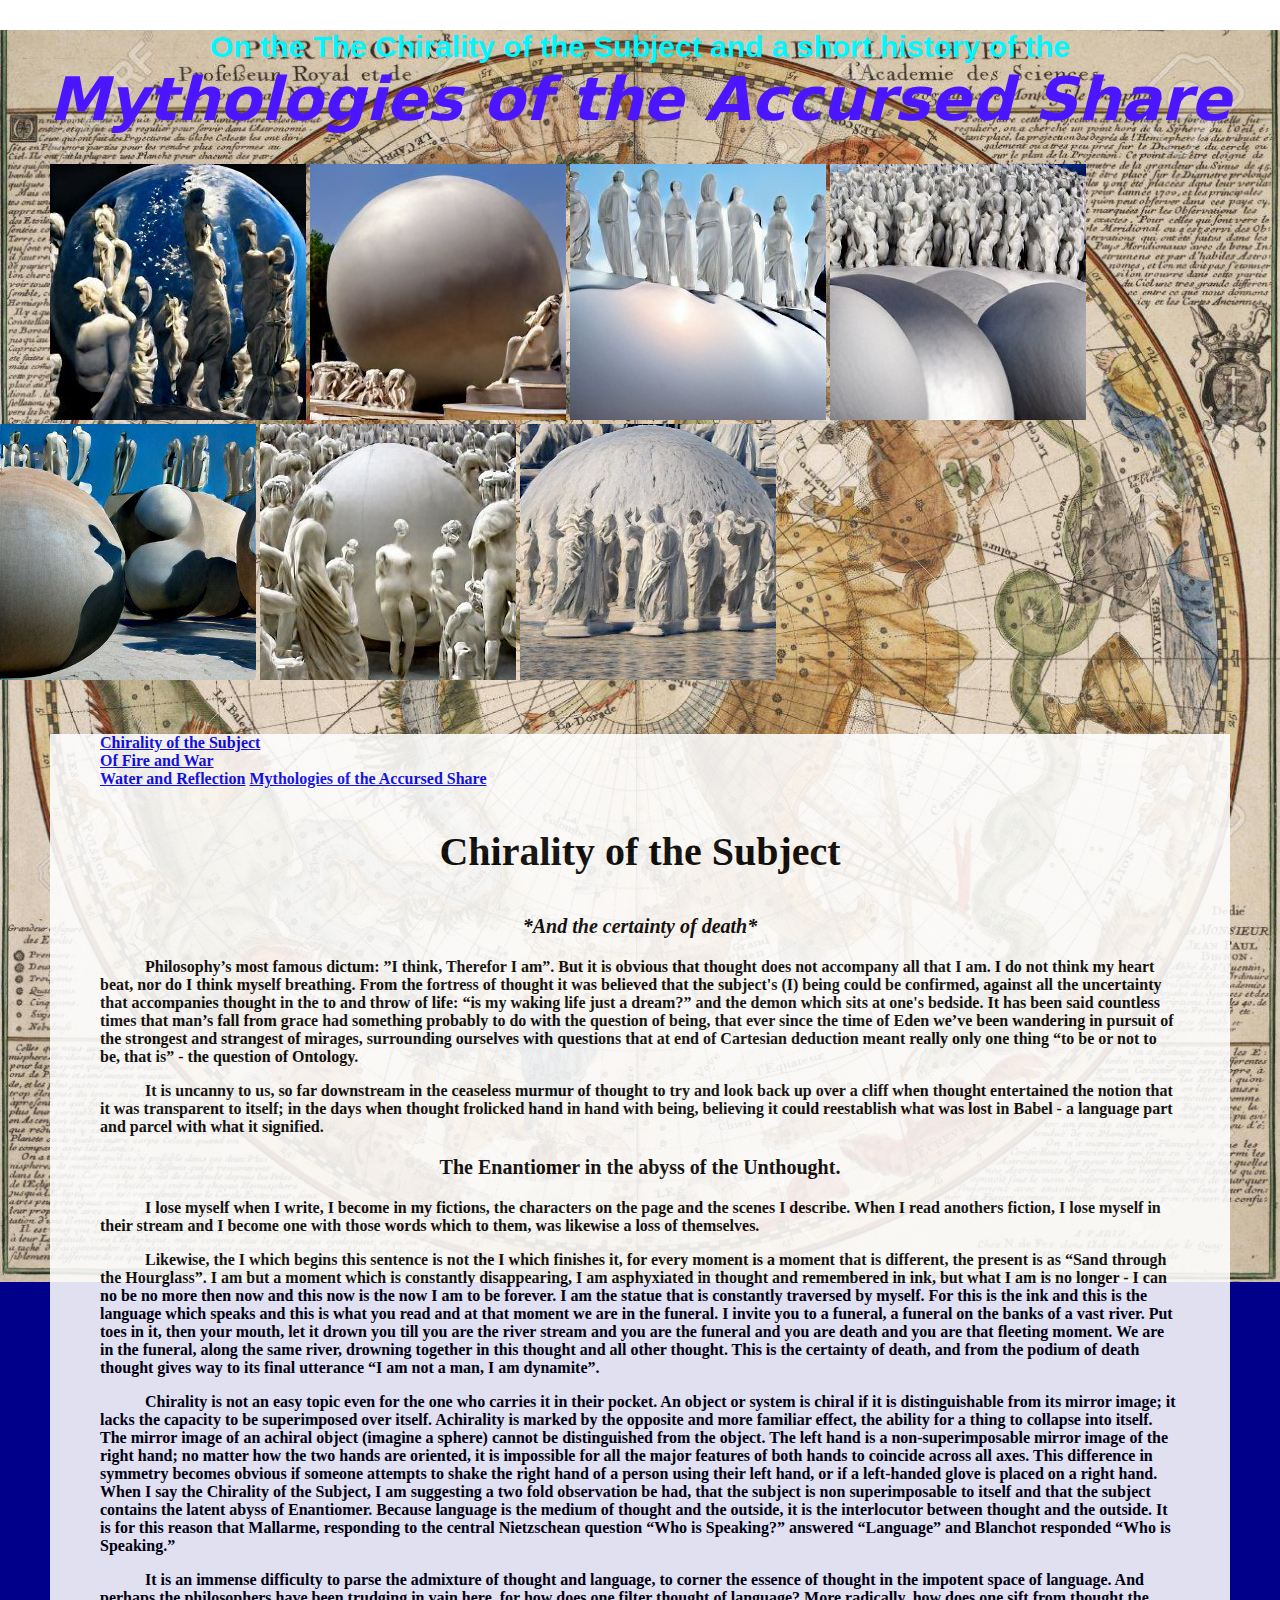
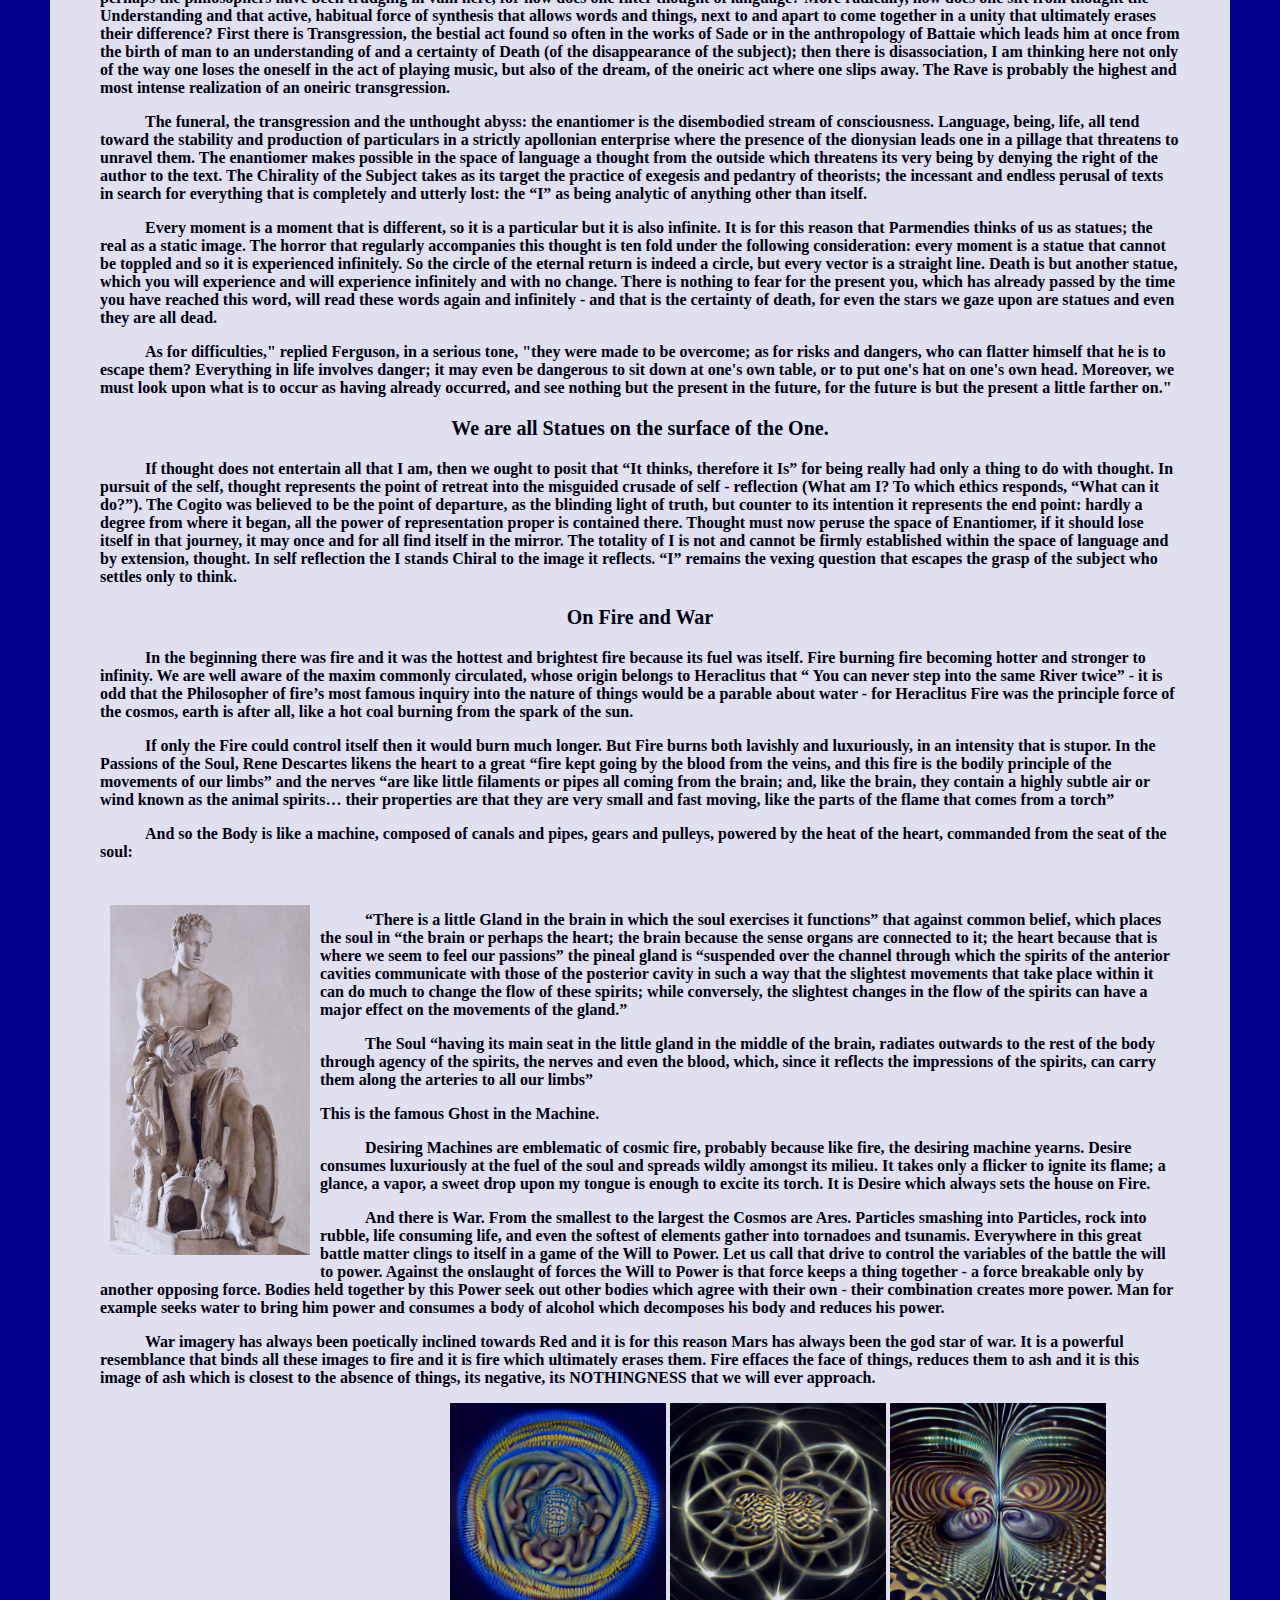
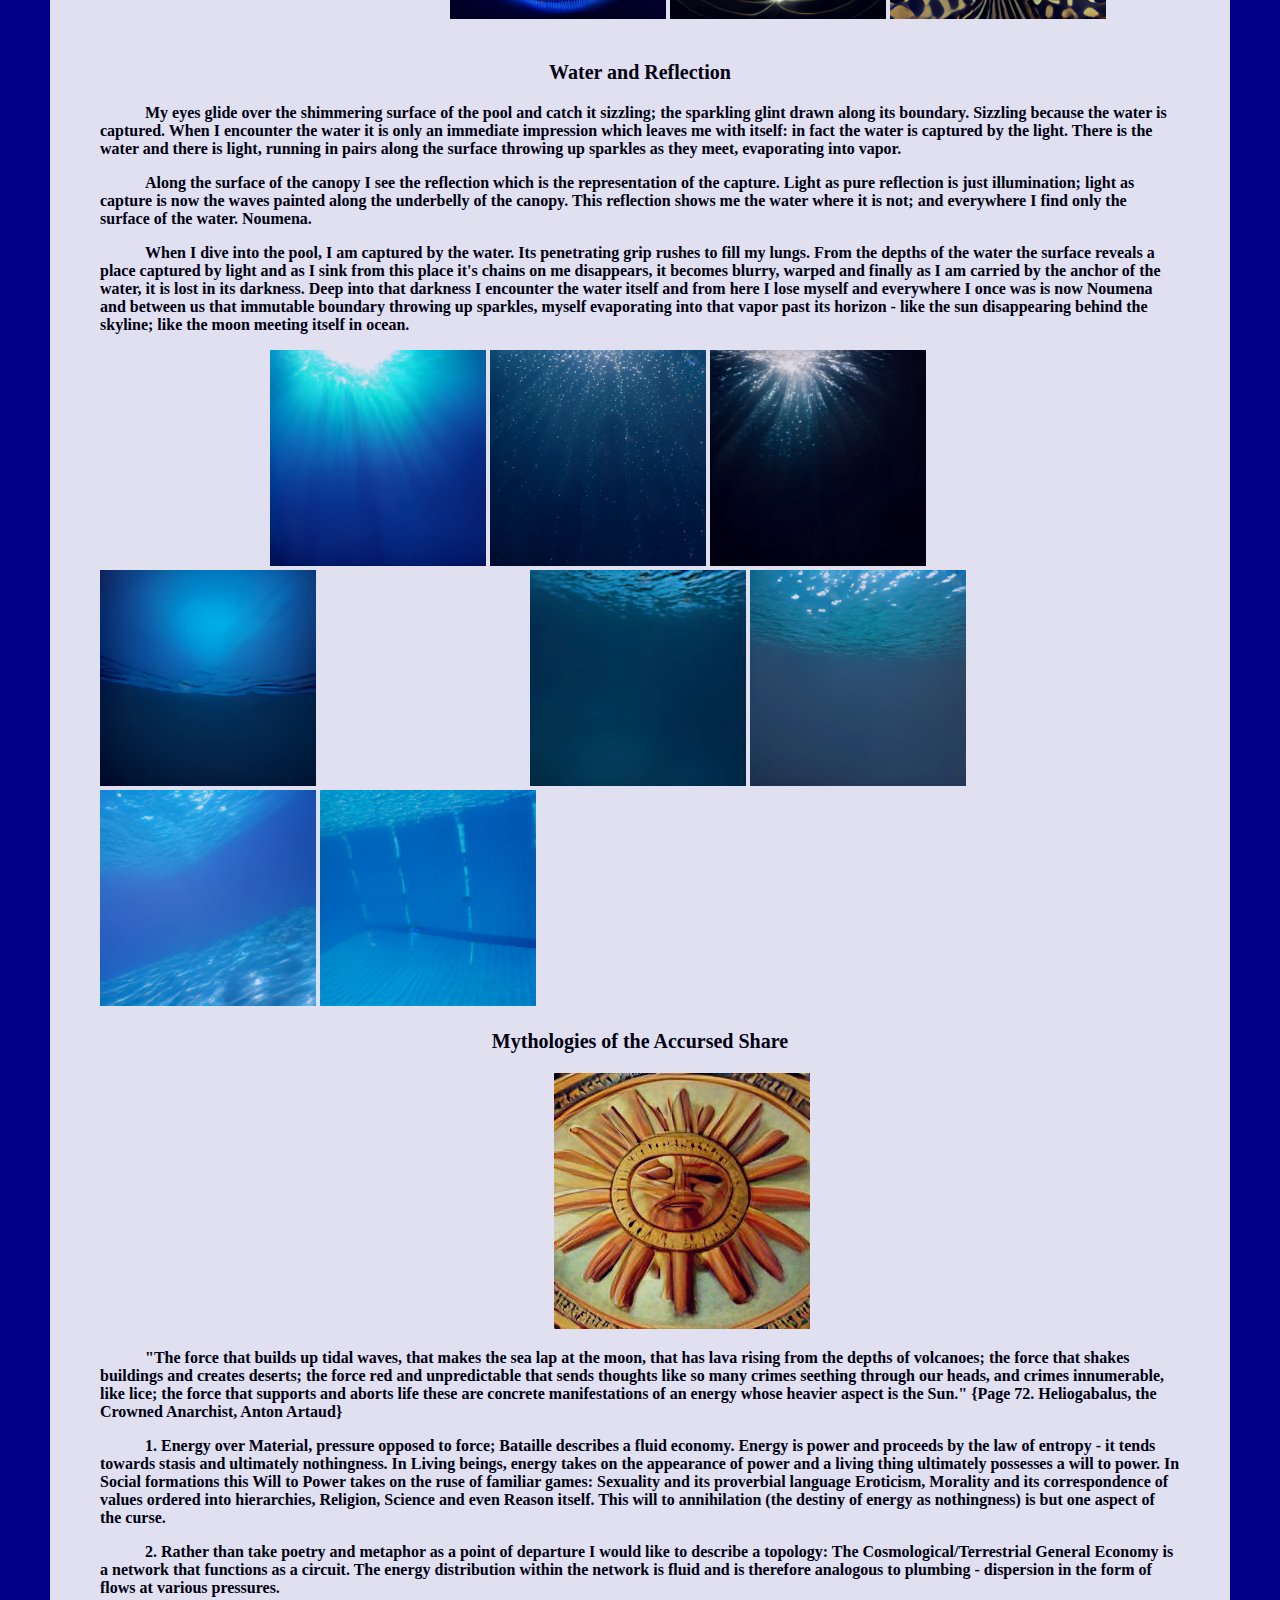
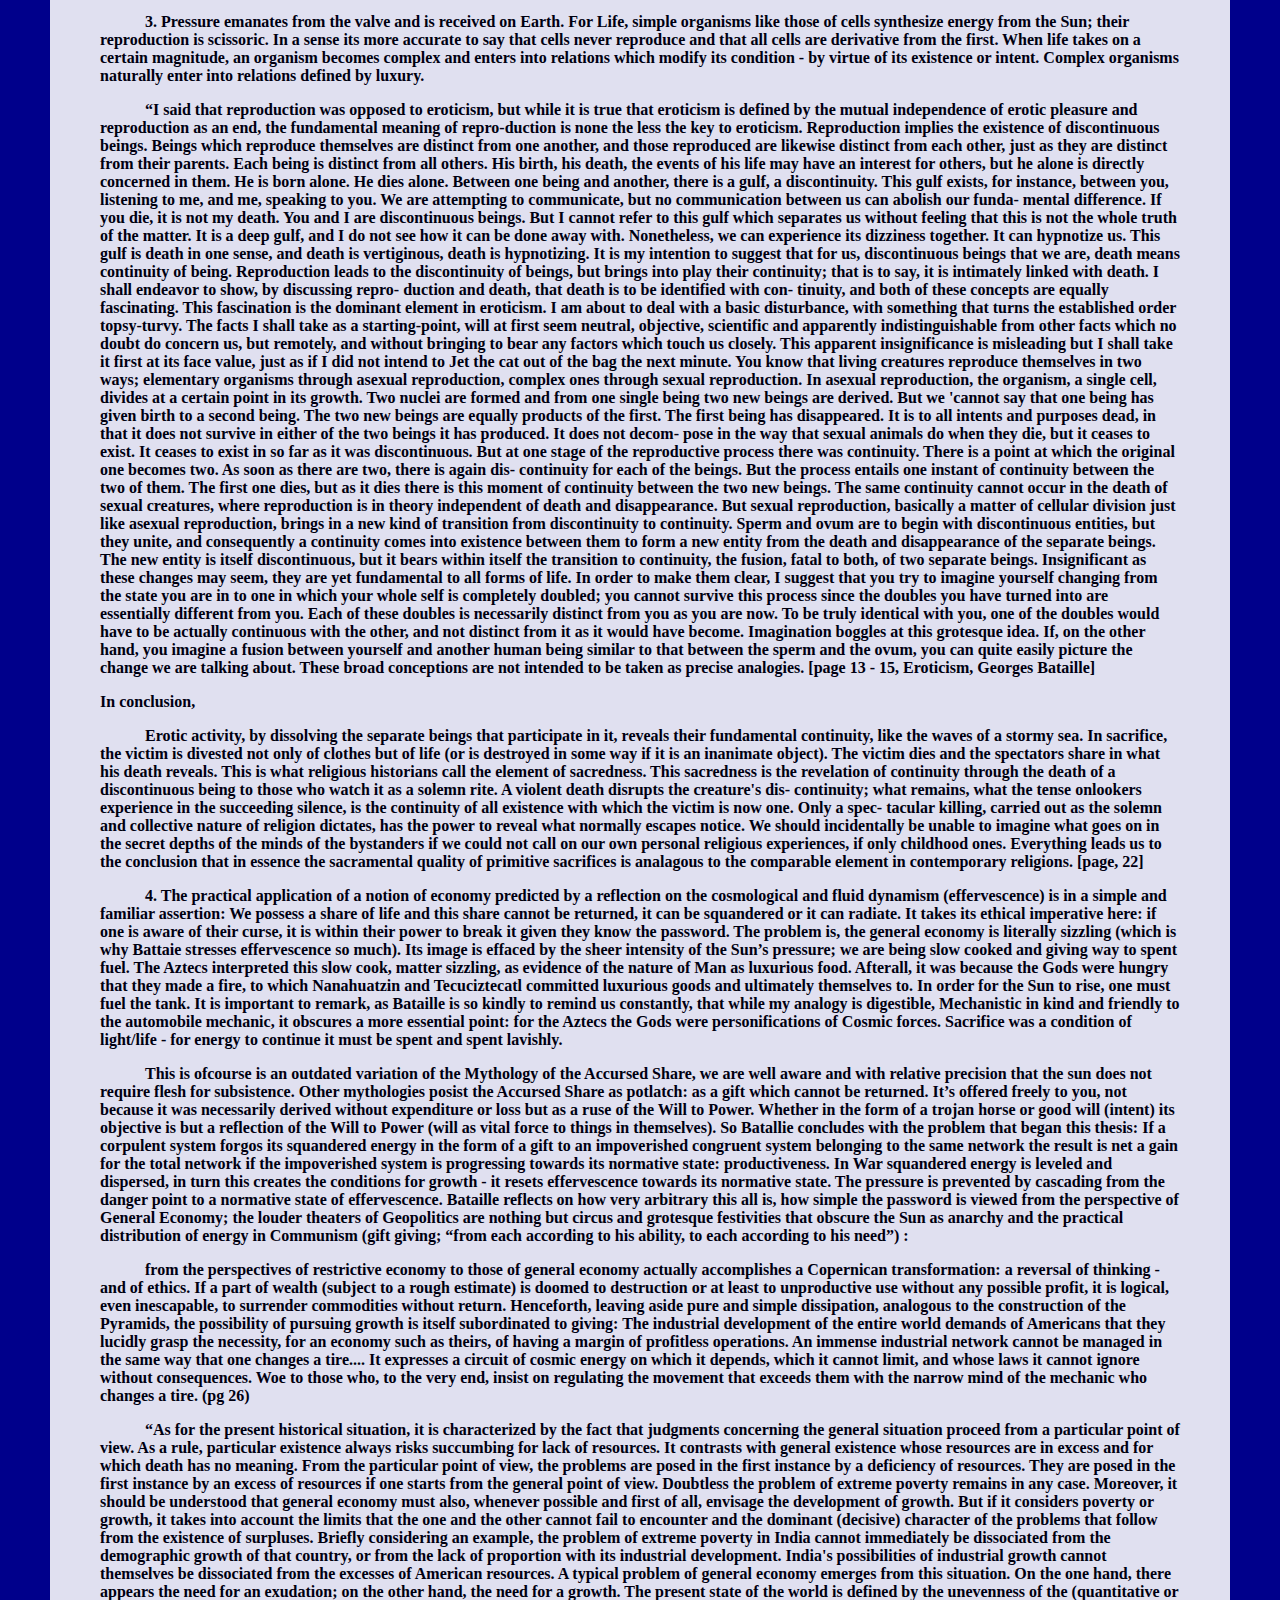
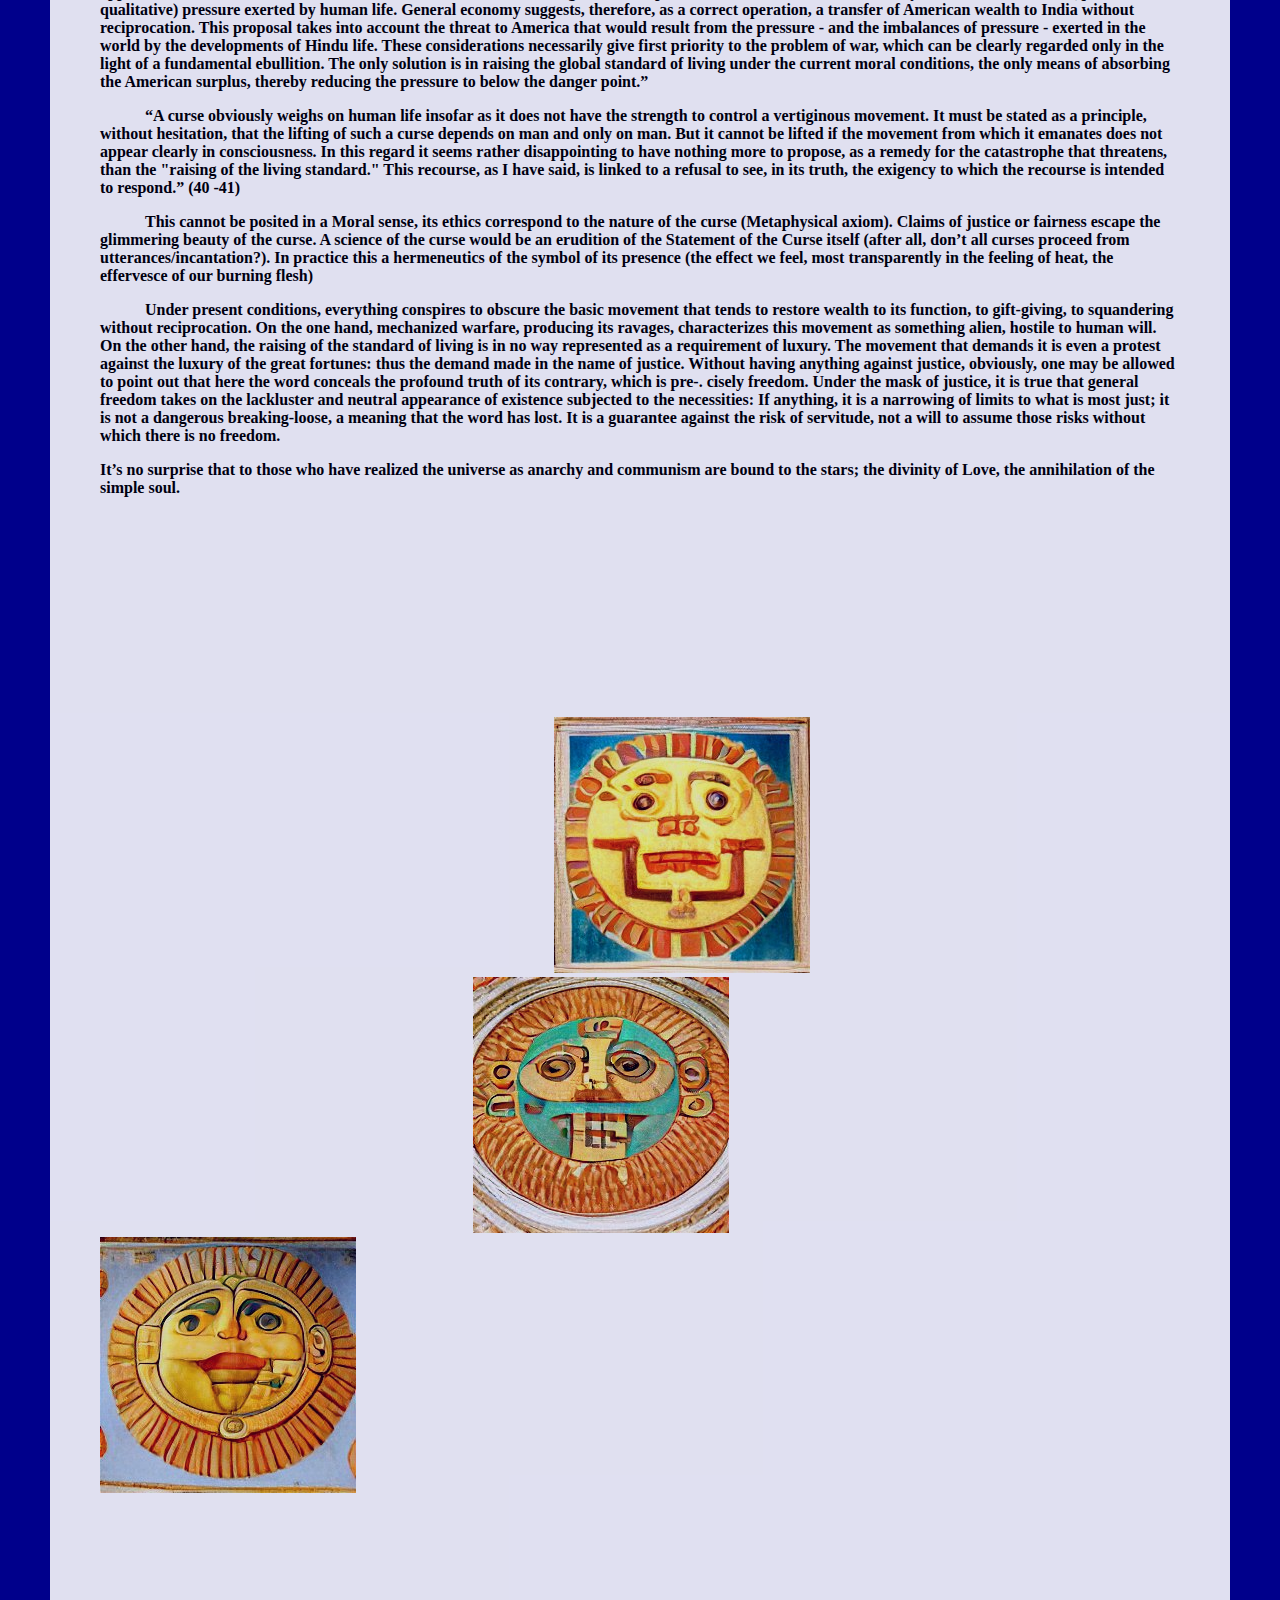
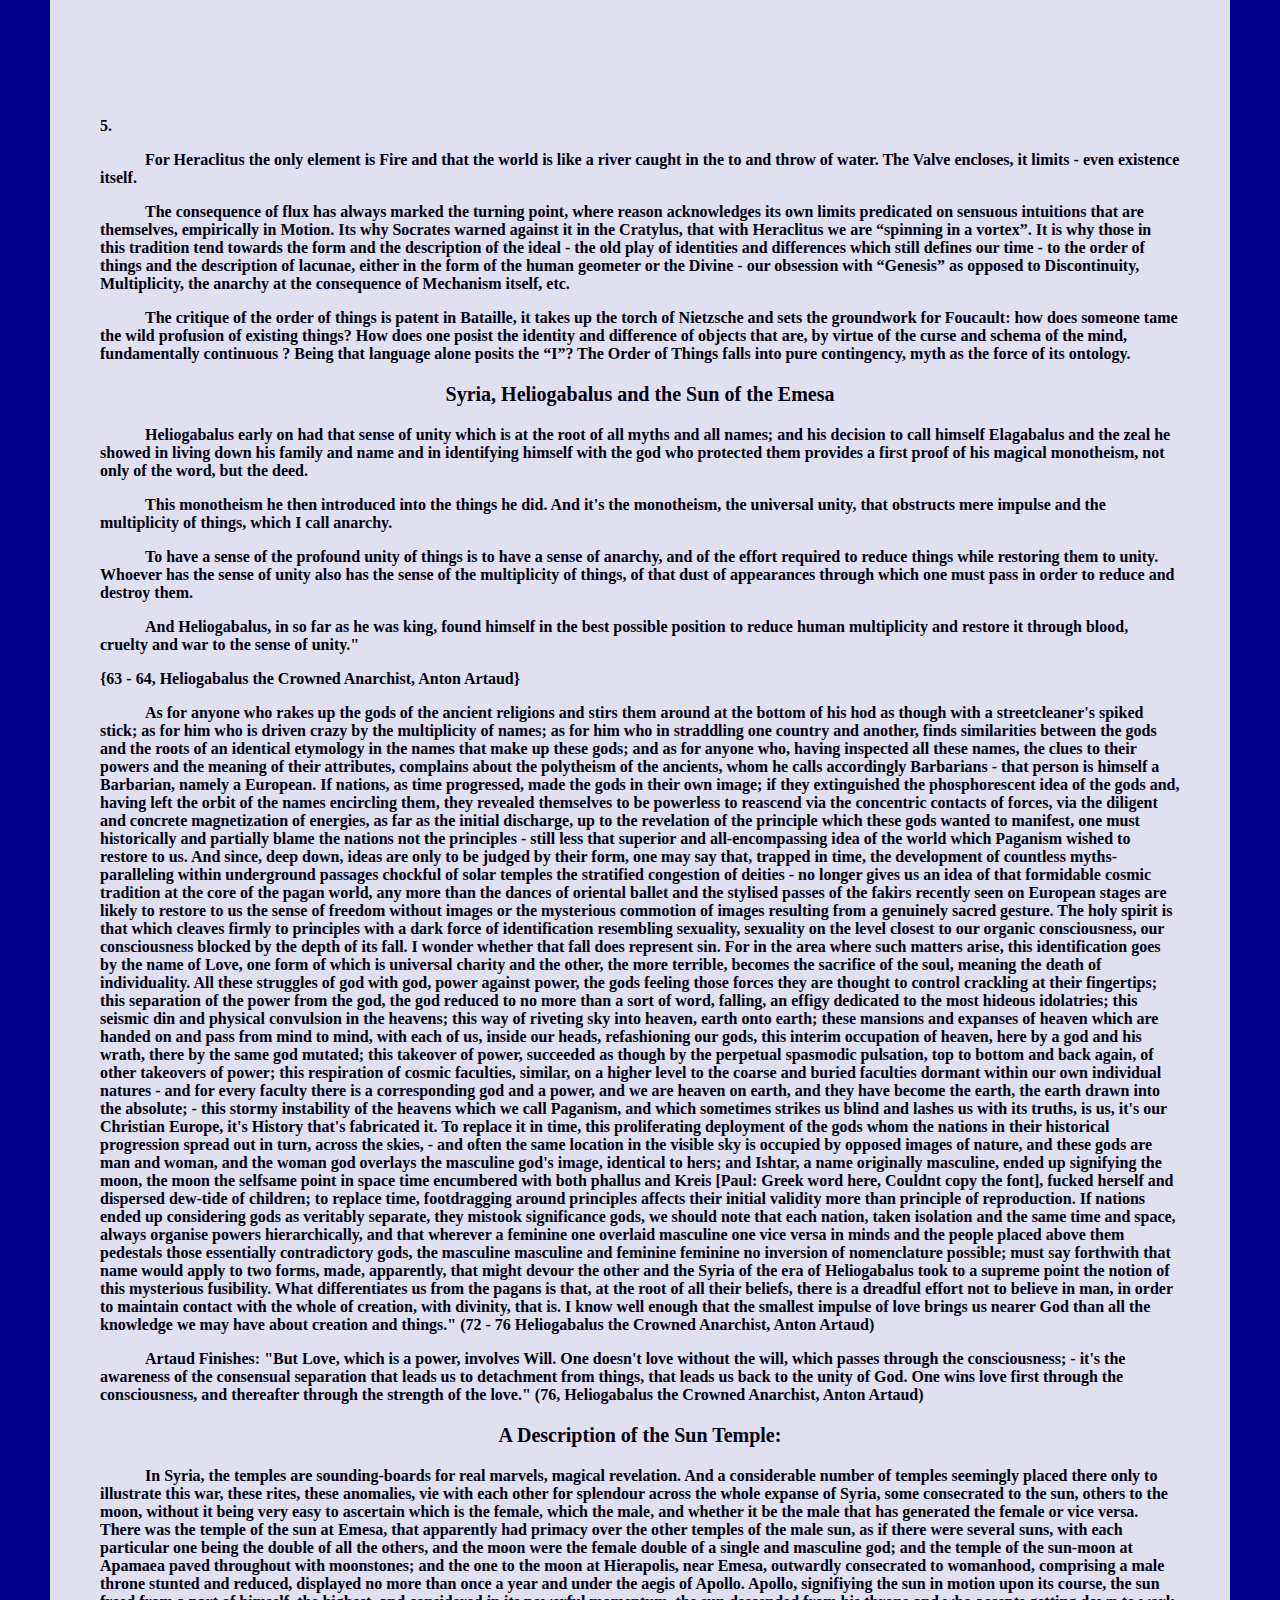
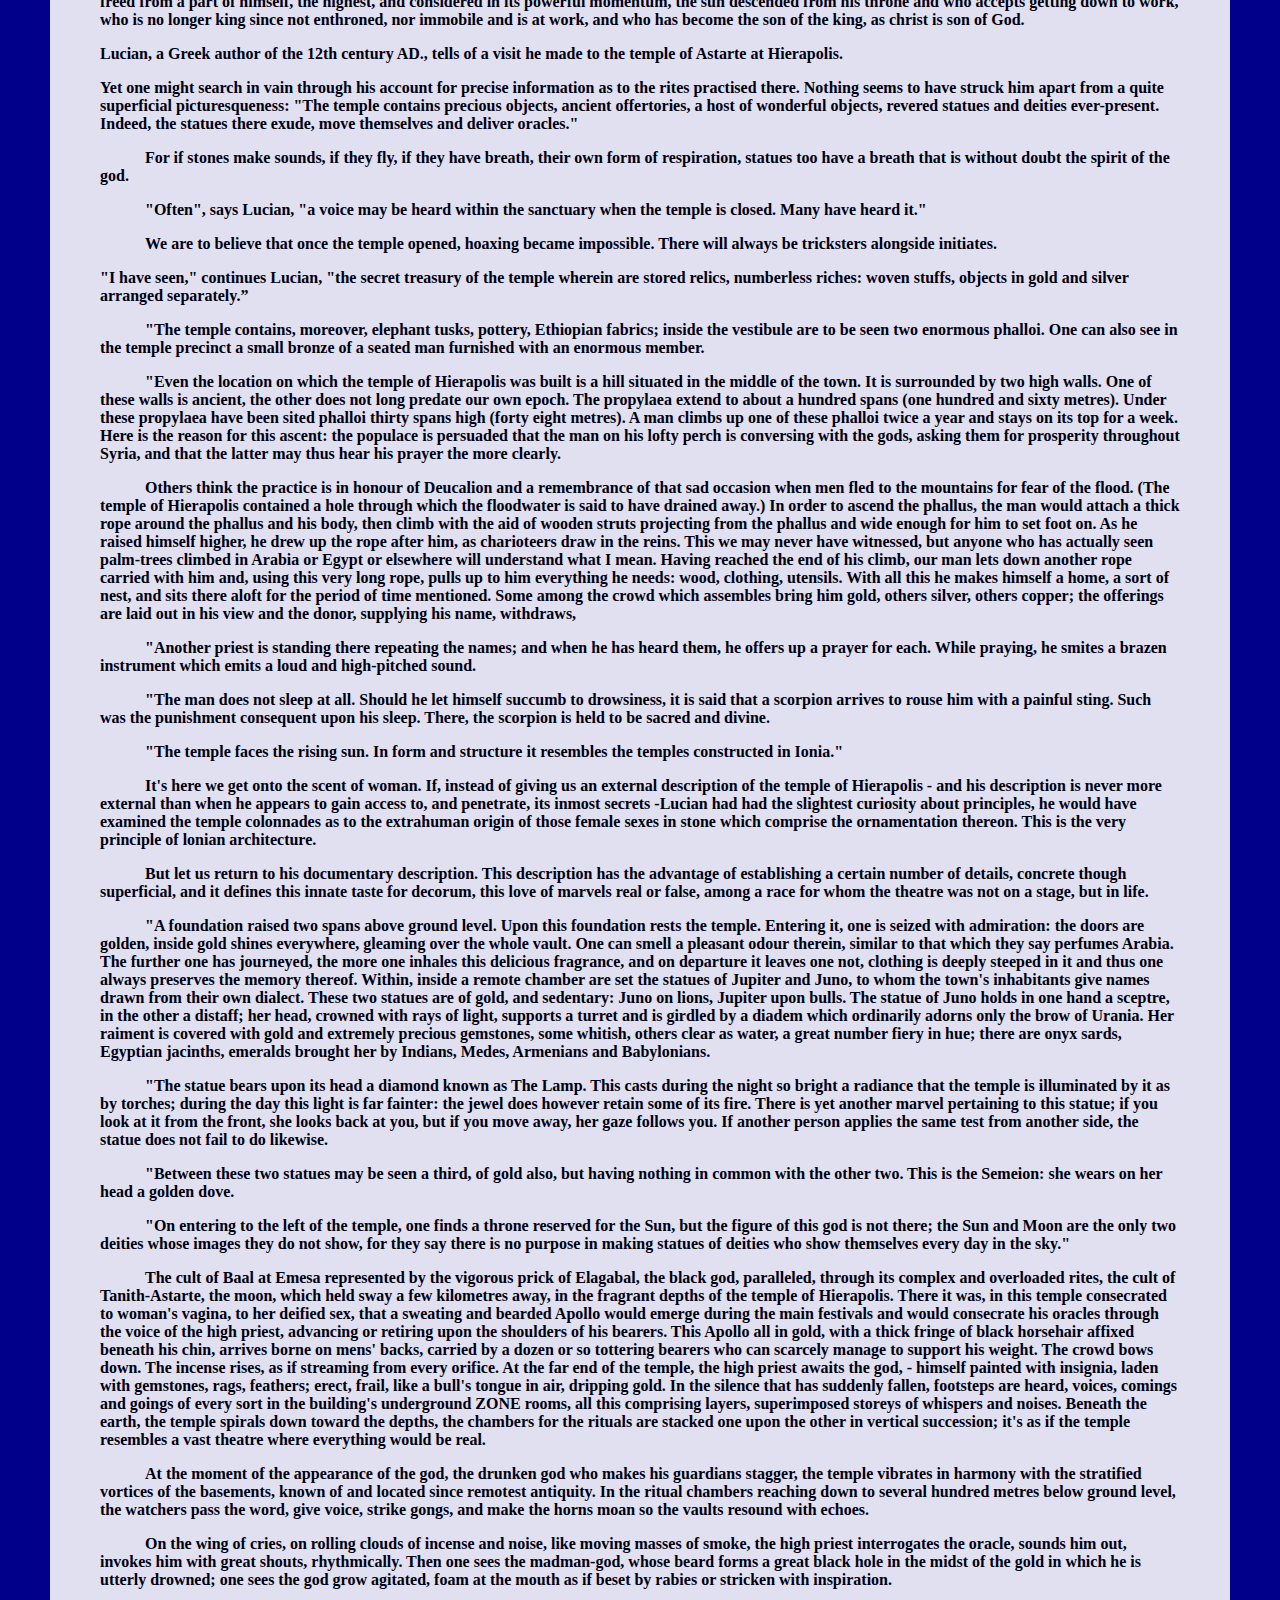
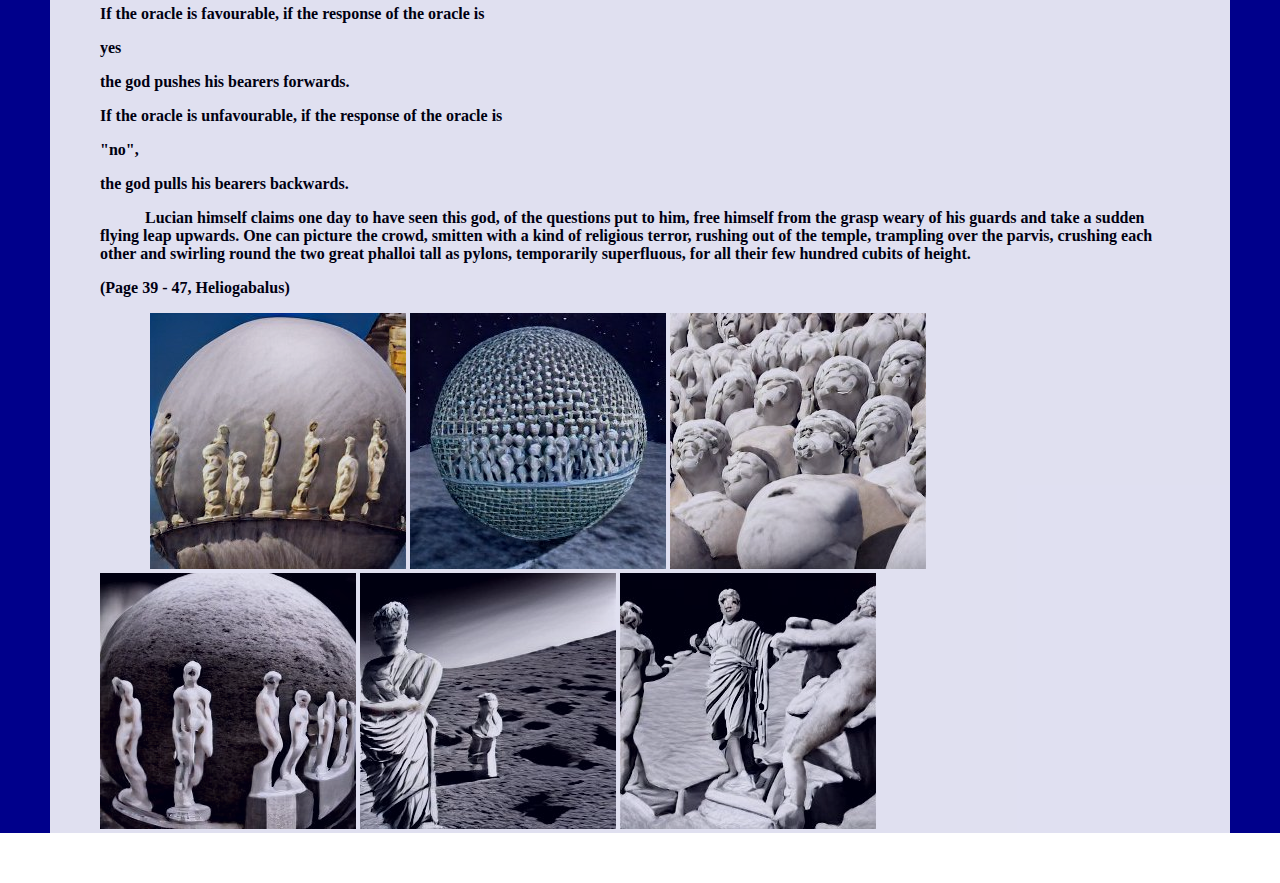
<file: index.html>
<!DOCTYPE html>
<html>
    

<head>
    <title>test</title>
    <meta charset="UTF-8">
    <link rel="stylesheet" href="css.css">
    <link href="https://fonts.googleapis.com/css?family=MedievalSharp" rel="stylesheet">

    <style>
        T1{
            font-family: 'MedievalSharp', sans-serif;
            color:black
        }

.paragraph_header{

    text-emphasis: bold;
    font-size: 20px;
    text-align: center;

}

    </style>

</head>

<body>

<div class="background_image">
<div>   
    
    <p class="header">On the <strong>The Chirality of the Subject</strong> and a short history of the <em>Mythologies of the Accursed Share</em></p>   

<img class="imagel" src= "colored.jfif">
<img class="image" src="colored2.jfif">
<img class="image" src="colored3.jfif">
<img class="image" src="colored4.jfif">
<img class="image" src="colored5.jfif">
<img class="image" src="colored6.jfif">
<img class="imager" src="colored7.jfif">


<div class="paragraph_0"> 
<div class="paragraph_1">

  <a href="#Chirality of the Subject">Chirality of the Subject</a><br>
  <a href="#Of Fire and War">Of Fire and War</a><br>
  <a href="Water and Reflection">Water and Reflection</a>
  <a href="#Accursed Share">Mythologies of the Accursed Share</a><br>

  <p class="chirality" id="Chirality of the Subject"> Chirality of the Subject</p>
  <p class="paragraph_header"><i>*And the certainty of death*</i></p>

<p class ="tab">Philosophy’s most famous dictum: ”I think, Therefor I am”. But it is obvious that thought does not accompany all that I am. I do not think my heart beat, nor do I think myself breathing.  From the fortress of thought it was believed that the subject's (I) being could be confirmed, against all the uncertainty that accompanies thought in the to and throw of life: “is my waking life just a dream?” and the demon which sits at one's bedside. It has been said countless times that man’s fall from grace had something probably to do with the question of being, that ever since the time of Eden we’ve been wandering in  pursuit of the strongest and strangest of mirages, surrounding ourselves with questions that at end of Cartesian deduction meant really only one thing “to be or not to be, that is” - the question of Ontology. </p>

<p class ="tab">It is uncanny to us, so far downstream in the ceaseless murmur of thought to try and look back up over a cliff when thought entertained the notion that it was transparent to itself; in the days when thought frolicked hand in hand with being, believing it could reestablish what was lost in Babel -  a language part and parcel with what it signified. </p>


<p class="paragraph_header">The Enantiomer in the abyss of the Unthought.</p> 


<p class ="tab"> I lose myself when I write, I become in my fictions, the characters on the page and the scenes I describe. When I read anothers fiction, I lose myself in their stream and I become one with those words which to them, was likewise a loss of themselves. 

<p class ="tab">Likewise, the I which begins this sentence is not the I which finishes it, for every moment is a moment that is different, the present is as “Sand through the Hourglass”. I am but a moment which is constantly disappearing, I am asphyxiated in thought and remembered in ink, but what I am is no longer - I can no be no more then now and this now is the now I am to be forever. I am the statue that is constantly traversed by myself. For this is the ink and this is the language which speaks and this is what you read and at that moment we are in the funeral. I invite you to a funeral, a funeral on the banks of a vast river. Put toes in it, then your mouth, let it drown you till you are the river stream and you are the funeral and you are death and you are that fleeting moment. We are in the funeral, along the same river, drowning together in this thought and all other thought. This is the certainty of death, and from the podium of death thought gives way to its final utterance “I am not a man, I am dynamite”.

<p class ="tab">Chirality is not an easy topic even for the one who carries it in their pocket. An object or system is chiral if it is distinguishable from its mirror image; it lacks the capacity to be superimposed over itself.  Achirality is marked by the opposite and more familiar effect, the ability for a thing to collapse into itself. The mirror image of an achiral object (imagine a sphere) cannot be distinguished from the object. The left hand is a non-superimposable mirror image of the right hand; no matter how the two hands are oriented, it is impossible for all the major features of both hands to coincide across all axes. This difference in symmetry becomes obvious if someone attempts to shake the right hand of a person using their left hand, or if a left-handed glove is placed on a right hand.

When I say the Chirality of the Subject, I am suggesting a two fold observation be had, that the subject is non superimposable to itself and that the subject contains the latent abyss of Enantiomer. Because language is the medium of thought and the outside, it is the interlocutor between thought and the outside. It is for this reason that Mallarme, responding to the central Nietzschean question “Who is Speaking?” answered “Language” and Blanchot responded “Who is Speaking.”

<p class ="tab">It is an immense difficulty to parse the admixture of thought and language, to corner the essence of thought in the impotent space of language. And perhaps the philosophers have been trudging in vain here, for how does one filter thought of language? More radically, how does one sift from thought the Understanding and that active, habitual force of synthesis that allows words and things, next to and apart to come together in a unity that ultimately erases their difference? First there is Transgression, the bestial act found so often in the works of Sade or in the anthropology of Battaie which leads him at once from the birth of man to an understanding of and a certainty of Death (of the disappearance of the subject); then there is disassociation, I am thinking here not only of the way one loses the oneself in the act of playing music, but also of the dream, of the oneiric act where one slips away. The Rave is probably the highest and most intense realization of an oneiric transgression. </p>

<p class ="tab">The funeral, the transgression and the unthought abyss: the enantiomer is the disembodied stream of consciousness. Language, being, life, all tend toward the stability and production of particulars in a strictly apollonian enterprise where the presence of the dionysian leads one in a pillage that threatens to unravel them. The enantiomer makes possible in the space of language a thought from the outside which threatens its very being by denying the right of the author to the text. The Chirality of the Subject takes as its target the practice of exegesis and pedantry of theorists; the incessant and endless perusal of texts in search for everything that is completely and utterly lost: the “I” as being analytic of anything other than itself.</p>

<p class ="tab">Every moment is a moment that is different, so it is a particular but it is also infinite. It is for this reason that Parmendies thinks of us as statues; the real as a static image. The horror that regularly accompanies this thought is ten fold under the following consideration: every moment is a statue that cannot be toppled and so it is experienced infinitely. So the circle of the eternal return is indeed a circle, but every vector is a straight line. Death is but another statue, which you will experience and will experience infinitely and with no change. There is nothing to fear for the present you, which has already passed by the time you have reached this word, will read these words again and infinitely - and that is the certainty of death, for even the stars we gaze upon are statues and even they are all dead. </p>

<p class ="tab">As for difficulties," replied Ferguson, in a serious tone, "they were made to be overcome; as for risks and dangers, who can flatter himself that he is to escape them? Everything in life involves danger; it may even be dangerous to sit down at one's own table, or to put one's hat on one's own head. Moreover, we must look upon what is to occur as having already occurred, and see nothing but the present in the future, for the future is but the present a little farther on."</p>


<p class="paragraph_header">We are all Statues on the surface of the One.</p>


<p class ="tab">If thought does not entertain all that I am, then we ought to posit that “It thinks, therefore it Is” for being really had only a thing to do with thought. In pursuit of the self, thought represents the point of retreat into the misguided crusade of self - reflection (What am I? To which ethics responds, “What can it do?”). The Cogito was believed to be the point of departure, as the blinding light of truth, but counter to its intention it represents the end point: hardly a degree from where it began, all the power of representation proper is contained there. Thought must now peruse the space of Enantiomer, if it should lose itself in that journey, it may once and for all find itself in the mirror. 

	The totality of I is not and cannot be firmly established within the space of language and by extension, thought. In self reflection the I stands Chiral to the image it reflects. “I” remains the vexing question that escapes the grasp of the subject who settles only to think. </p>


  <p class="paragraph_header" id="Of Fire and War">On Fire and War </p>

<p class ="tab">In the beginning there was fire and it was the hottest and brightest fire because its fuel was itself. Fire burning fire becoming hotter and stronger
 to infinity. We are well aware of the maxim commonly circulated, whose origin belongs to Heraclitus that “ You can never step into the same River
  twice” - it is odd that the Philosopher of fire’s most famous inquiry into the nature of things would be a parable about water - for Heraclitus Fire
   was the principle force of the cosmos, earth is after all, like a hot coal burning from the spark of the sun. </p>


   <p class ="tab">If only the Fire could control itself then it would burn much longer. But Fire burns both lavishly and luxuriously, in an intensity that is stupor.
 In the Passions of the Soul, Rene Descartes likens the heart to a great “fire kept going by the blood from the veins, and this fire is the bodily 
 principle of the movements of our limbs” and the nerves “are like little filaments or pipes all coming from the brain; and, like the brain, they 
 contain a highly subtle air or wind known as the animal spirits… their properties are that they are very small and fast moving, like the parts of 
 the flame that comes from a torch” </p>

 <p class ="tab">And so the Body is like a machine, composed of canals and pipes, gears and pulleys, powered by the heat of the heart, commanded from the seat of the
 soul:</p>
 <br>
 <img src="marsretro.jpg" style="float:left;width:200px;height:350px;border:10px solid white;">
 <p class ="tab">“There is a little Gland in the brain in which the soul exercises it functions” that against common belief, which places the soul in “the brain
  or perhaps the heart; the brain because the sense organs are connected to it; the heart because that is where we seem to feel our passions” the
   pineal gland is “suspended over the channel through which the spirits of the anterior cavities communicate with those of the posterior cavity in 
   such a way that the slightest movements that take place within it can do much to change the flow of these spirits; while conversely, the slightest
    changes in the flow of the spirits can have a major effect on the movements of the gland.” </p>

    <p class ="tab">The Soul “having its main seat in the little gland in the middle of the brain, radiates outwards to the rest of the body through agency of the spirits,
  the nerves and even the blood, which, since it reflects the impressions of the spirits, can carry them along the arteries to all our limbs”</p>


 This is the famous Ghost in the Machine.<br>


 <p class ="tab">Desiring Machines are emblematic of cosmic fire, probably because like fire, the desiring machine yearns. Desire consumes luxuriously at the fuel 
 of the soul and spreads wildly amongst its milieu. It takes only a flicker to ignite its flame; a glance, a vapor, a sweet drop upon my tongue is 
 enough to excite its torch. It is Desire which always sets the house on Fire.</p>

 <p class ="tab">And there is War. From the smallest to the largest the Cosmos are Ares. Particles smashing  into Particles, rock into rubble,  life consuming life, 
and even the softest of elements gather into tornadoes and tsunamis. Everywhere in this great battle matter clings to itself in a game of the Will to
 Power. Let us call that drive to control the variables of the battle the will to power. Against the onslaught of forces the Will to Power is that 
 force keeps a thing together - a force breakable only by another opposing force. Bodies held together by this Power seek out other bodies which agree
  with their own - their combination creates more power. Man for example seeks water to bring him power and consumes a body of alcohol which decomposes
   his body and reduces his power. </p>

   <p class ="tab">War imagery has always been poetically inclined towards Red and it is for this reason Mars has always been the god star of war. It is a powerful 
resemblance that binds all these images to fire and it is fire which ultimately erases them. Fire effaces the face of things, reduces them to ash
 and it is this image of ash which is closest to the absence of things, its negative, its NOTHINGNESS that we will ever approach.</p>

 <img class = "imageBl" src="download (1).webp">
 <img class = "imageB" src="download (3).webp">
<img class = "imageBR" src="download (5).webp" >


 <br>
 <br>
 <p class="paragraph_header" id="Water and Reflection">Water and Reflection</p>


	<p class ="tab">My eyes glide over the shimmering surface of the pool and catch it sizzling; the sparkling glint drawn along its boundary. Sizzling because the water 
  is captured. When I encounter the water it is only an immediate impression which leaves me with itself: in fact the water is captured by the light.
   There is the water and there is light, running in pairs along the surface throwing up sparkles as they meet, evaporating into vapor. </p>

	
   <p class ="tab"> Along the surface of the canopy I see the reflection which is the representation of the capture. Light as pure reflection is just illumination;
   light as capture is now the waves painted along the underbelly of the canopy. This reflection shows me the water where it is not; and everywhere
    I find only the surface of the water. Noumena. </p>


    <p class ="tab"> 	When I dive into the pool, I am captured by the water. Its penetrating grip rushes to fill my lungs. From the depths of the water the surface reveals 
  a place captured by light and as I sink from this place it's chains on me disappears, it becomes blurry, warped and finally as I am carried by the 
  anchor of the water, it is lost in its darkness. Deep into that darkness I encounter the water itself and from here I lose myself and everywhere I
   once was is now Noumena and between us that immutable boundary throwing up sparkles, myself evaporating into that vapor past its horizon - like 
   the sun disappearing behind the skyline; like the moon meeting itself in ocean. </p>

   <img class="imageWl" src="ocean\download (1).webp">
   <img class ="imageW" src="ocean\download (3).webp" alt="">
   <img class ="imageW" src="ocean\download (4).webp" alt="">
   <img  class ="imageWR"src="ocean\download (5).webp" alt="">
   <img class ="imageWl" src="ocean\download (7).webp" alt="">
   <img class ="imageW" src="ocean\download (8).webp" alt="">
   <img class ="imageW" src="ocean\download (9).webp" alt="">
   <img class ="imageWR" src="ocean\download.webp" alt="">


    
     <p id="Accursed Share" class="paragraph_header"> Mythologies of the Accursed Share</p>

     <img class="image_center" src="Sun1.jfif">


     <p class ="tab">"The force that builds up tidal waves, that makes the sea lap at the moon, that has lava rising from the depths of volcanoes; the force that
         shakes buildings and creates deserts; the force red and unpredictable that sends thoughts like so many crimes seething through our heads,
          and crimes innumerable, like lice; the force that supports and aborts life these are concrete manifestations of an energy whose heavier
           aspect is the Sun." {Page 72. Heliogabalus, the Crowned Anarchist, Anton Artaud}</p>

          
	<p class ="tab"> 1. Energy over Material, pressure opposed to force; Bataille describes a fluid economy. Energy is power and proceeds by the law of entropy - it tends
     towards stasis and ultimately nothingness. In Living beings, energy takes on the appearance of power and a living thing ultimately possesses a will
      to power. In Social formations this Will to Power takes on the ruse of familiar games: Sexuality and its proverbial language Eroticism, Morality
       and its correspondence of values ordered into hierarchies, Religion, Science and even Reason itself. This will to annihilation (the destiny of
        energy as nothingness) is but one aspect of the curse. </p>
        
      <p class ="tab">2. Rather than take poetry and metaphor as a point of departure I would like to describe a topology: The Cosmological/Terrestrial General
             Economy is a network that functions as a circuit. The energy distribution within the network is fluid and is therefore analogous to plumbing
              - dispersion in the form of flows at various pressures. </p>
      <p class ="tab">  3. Pressure emanates from the valve and is received on Earth. For Life, simple organisms like those of cells synthesize energy from the Sun; their
        reproduction is scissoric. In a sense its more accurate to say that cells never reproduce and that all cells are derivative from the first.
         When life takes on a certain magnitude, an organism becomes complex and enters into relations which modify its condition - by virtue of its
        existence or intent. Complex organisms naturally enter into relations defined by luxury. </p>


        
        <p class ="tab">“I said that reproduction was opposed to eroticism, but while it is true that eroticism is defined by the mutual independence of erotic pleasure and reproduction as an end, the fundamental meaning of repro-duction is none the less the key to eroticism.
        
        Reproduction implies the existence of discontinuous beings. Beings which reproduce themselves are distinct from one another, and those reproduced are likewise distinct from each other, just as they are distinct from their parents. Each being is distinct from all others. His birth, his death, the events of his life may have an interest for others, but he alone is directly concerned in them. He is born alone. He dies alone. Between one being and another, there is a gulf, a discontinuity.
        
        This gulf exists, for instance, between you, listening to me, and me, speaking to you. We are attempting to communicate, but no communication between us can abolish our funda- mental difference. If you die, it is not my death. You and I are discontinuous beings.
        
        But I cannot refer to this gulf which separates us without feeling that this is not the whole truth of the matter. It is a deep gulf, and I do not see how it can be done away with. Nonetheless, we can experience its dizziness together. It can hypnotize us. This gulf is death in one sense, and death is vertiginous, death is hypnotizing.
        
        It is my intention to suggest that for us, discontinuous beings that we are, death means continuity of being. Reproduction leads to the discontinuity of beings, but brings into play their continuity; that is to say, it is intimately linked with death. I shall endeavor to show, by discussing repro- duction and death, that death is to be identified with con- tinuity, and both of these concepts are equally fascinating. This fascination is the dominant element in eroticism.
        
        I am about to deal with a basic disturbance, with something that turns the established order topsy-turvy. The facts I shall take as a starting-point, will at first seem neutral, objective, scientific and apparently indistinguishable from other facts which no doubt do concern us, but remotely, and without bringing to bear any factors which touch us closely. This apparent insignificance is misleading but I shall take it first at its face value, just as if I did not intend to Jet the cat out of the bag the next minute.
        
        You know that living creatures reproduce themselves in two ways; elementary organisms through asexual reproduction, complex ones through sexual reproduction.
        
        In asexual reproduction, the organism, a single cell, divides at a certain point in its growth. Two nuclei are formed and from one single being two new beings are derived. But we 'cannot say that one being has given birth to a second being. The two new beings are equally products of the first. The first being has disappeared. It is to all intents and purposes dead, in that it does not survive in either of the two beings it has produced. It does not decom- pose in the way that sexual animals do when they die, but it ceases to exist. It ceases to exist in so far as it was discontinuous. But at one stage of the reproductive process there was continuity. There is a point at which the original one becomes two. As soon as there are two, there is again dis- continuity for each of the beings. But the process entails one instant of continuity between the two of them. The first one dies, but as it dies there is this moment of continuity between the two new beings.
        
        The same continuity cannot occur in the death of sexual creatures, where reproduction is in theory independent of death and disappearance. But sexual reproduction, basically a matter of cellular division just like asexual reproduction, brings in a new kind of transition from discontinuity to continuity. Sperm and ovum are to begin with discontinuous entities, but they unite, and consequently a continuity comes into existence between them to form a new entity from the death and disappearance of the separate beings. The new entity is itself discontinuous, but it bears within itself the transition to continuity, the fusion, fatal to both, of two separate beings.
        
        Insignificant as these changes may seem, they are yet fundamental to all forms of life. In order to make them clear, I suggest that you try to imagine yourself changing from the state you are in to one in which your whole self is completely doubled; you cannot survive this process since the doubles you have turned into are essentially different from you. Each of these doubles is necessarily distinct from you as you are now. To be truly identical with you, one of the doubles would have to be actually continuous with the other, and not distinct from it as it would have become. Imagination boggles at this grotesque idea. If, on the other hand, you imagine a fusion between yourself and another human being similar to that between the sperm and the ovum, you can quite easily picture the change we are talking about.
        
        These broad conceptions are not intended to be taken as precise analogies.
        
        [page 13 - 15, Eroticism, Georges Bataille]       </p>
        
        
  In conclusion, <BR>
        
      <P class ="tab">  Erotic activity, by dissolving the separate beings that participate in it, reveals their fundamental continuity, like the waves of a stormy sea.
         In sacrifice, the victim is divested not only of clothes but of life (or is destroyed in some way if it is an inanimate object). The victim dies
          and the spectators share in what his death reveals. This is what religious historians call the element of sacredness.
           This sacredness is the revelation of continuity through the death of a discontinuous being to those who watch it as a solemn rite.
            A violent death disrupts the creature's dis- continuity; what remains, what the tense onlookers experience in the succeeding silence,
             is the continuity of all existence with which the victim is now one. Only a spec- tacular killing, carried out as the solemn and collective 
             nature of religion dictates, has the power to reveal what normally escapes notice. We should incidentally be unable to imagine what goes on 
             in the secret depths of the minds of the bystanders if we could not call on our own personal religious experiences, if only childhood ones.
              Everything leads us to the conclusion that in essence the sacramental quality of primitive sacrifices is analagous to the comparable element in contemporary religions.
               [page, 22] </p>  

     <p class ="tab">4. The practical application of a notion of economy predicted by a reflection on the cosmological and fluid dynamism (effervescence) is in a
         simple and familiar assertion: We possess a share of life and this share cannot be returned, it can be squandered or it can radiate. It takes
          its ethical imperative here: if one is aware of their curse, it is within their power to break it given they know the password. The problem 
          is, the general economy is literally sizzling (which is why Battaie stresses effervescence so much). Its image is effaced by the sheer 
          intensity of the Sun’s pressure; we are being slow cooked and giving way to spent fuel. The Aztecs interpreted this slow cook, matter 
          sizzling, as evidence of the nature of Man as luxurious food. Afterall, it was because the Gods were hungry that they made a fire, to 
          which Nanahuatzin and Tecuciztecatl committed luxurious goods and ultimately themselves to. In order for the Sun to rise, one must fuel
           the tank. It is important to remark, as Bataille is so kindly to remind us constantly, that while my analogy is digestible, Mechanistic
            in kind and friendly to the automobile mechanic, it obscures a more essential point: for the Aztecs the Gods were personifications of Cosmic
             forces. Sacrifice was a condition of light/life - for energy to continue it must be spent and spent lavishly. </p>
                
      <p class ="tab">This is ofcourse is an outdated variation of the Mythology of the Accursed Share, we are well aware and with relative precision that the sun
         does not require flesh for subsistence. Other mythologies posist the Accursed Share as potlatch: as a gift which cannot be returned. It’s 
         offered freely to you, not because it was necessarily derived without expenditure or loss but as a ruse of the Will to Power. Whether in the 
         form of a trojan horse or good will (intent) its objective is but a reflection of the Will to Power (will as vital force to things in
          themselves). So Batallie concludes with  the problem that began this thesis: If a corpulent system forgos its squandered energy in the form 
          of a gift to an impoverished congruent system belonging to the same network the result is net a gain for the total network if the impoverished
           system is progressing towards its normative state: productiveness. In War squandered energy is leveled and dispersed, in turn this creates the 
           conditions for growth - it resets effervescence towards its normative state. The pressure is prevented by cascading from the danger point to a
            normative state of effervescence. Bataille reflects on how very arbitrary this all is, how simple the password is viewed from the perspective
             of General Economy; the louder theaters of Geopolitics are nothing but circus and grotesque festivities that obscure the Sun as anarchy and 
             the practical distribution of energy in Communism (gift giving; “from each according to his ability, to each according to his need”) : </p>
                
               
       <p class ="tab">from the perspectives of restrictive economy to those of general economy actually accomplishes a Copernican transformation: a reversal of
         thinking - and of ethics. If a part of wealth (subject to a rough estimate) is doomed to destruction or at least to unproductive use without
          any possible profit, it is logical, even inescapable, to surrender commodities without return. Henceforth, leaving aside pure and simple
           dissipation, analogous to the construction of the Pyramids, the possibility of pursuing growth is itself subordinated to giving: 
           The industrial development of the entire world demands of Americans that they lucidly grasp the necessity, for an economy such as theirs, 
           of having a margin of profitless operations. An immense industrial network cannot be managed in the same way that one changes a tire.... 
           It expresses a circuit of cosmic energy on which it depends, which it cannot limit, and whose laws it cannot ignore without consequences.
            Woe to those who, to the very end, insist on regulating the movement that exceeds them with the narrow mind of the mechanic who changes a 
            tire. (pg 26)</p>
                
               <p class ="tab"> “As for the present historical situation, it is characterized by the fact that judgments concerning the general situation proceed 
                from a particular point of view. As a rule, particular existence always risks succumbing for lack of resources. It contrasts with general 
                existence whose resources are in excess and for which death has no meaning. From the particular point of view, the problems are posed in
                 the first instance by a deficiency of resources. They are posed in the first instance by an excess of resources if one starts from the 
                 general point of view. Doubtless the problem of extreme poverty remains in any case. Moreover, it should be understood that general economy 
                 must also, whenever possible and first of all, envisage the development of growth. But if it considers poverty or growth, it takes into
                  account the limits that the one and the other cannot fail to encounter and the dominant (decisive) character of the problems that follow
                   from the existence of surpluses. Briefly considering an example, the problem of extreme poverty in India cannot immediately be dissociated 
                   from the demographic growth of that country, or from the lack of proportion with its industrial development. India's possibilities of
                    industrial growth cannot themselves be dissociated from the excesses of American resources. A typical problem of general economy emerges
                     from this situation. On the one hand, there appears the need for an exudation; on the other hand, the need for a growth. The present state 
                     of the world is defined by the unevenness of the (quantitative or qualitative) pressure exerted by human life. General economy suggests,
                      therefore, as a correct operation, a transfer of American wealth to India without reciprocation. This proposal takes into account the
                       threat to America that would result from the pressure - and the imbalances of pressure - exerted in the world by the developments
                        of Hindu life. These considerations necessarily give first priority to the problem of war, which can be clearly regarded only in 
                        the light of a fundamental ebullition. The only solution is in raising the global standard of living under the current moral conditions,
                         the only means of absorbing the American surplus, thereby reducing the pressure to below the danger point.”</p>
                
               <p class ="tab"> “A curse obviously weighs on human life insofar as it does not have the strength to control a vertiginous movement. It must be stated as a 
                principle, without hesitation, that the lifting of such a curse depends on man and only on man. But it cannot be lifted if the movement from 
                which it emanates does not appear clearly in con­sciousness. In this regard it seems rather disappointing to have nothing more to propose, as a
                 remedy for the catastrophe that threatens, than the "raising of the living standard." This recourse, as I have said, is linked to a refusal 
                 to see, in its truth, the exigency to which the recourse is intended to respond.” (40 -41) </p>
                
                <p class ="tab">This cannot be posited in a Moral sense, its ethics correspond to the nature of the curse (Metaphysical axiom).
                     Claims of justice or fairness escape the glimmering beauty of the curse. A science of the curse would be an erudition of the Statement of
                      the Curse itself (after all, don’t all curses proceed from utterances/incantation?). In practice this a hermeneutics of the symbol of its 
                      presence (the effect we feel, most transparently in the feeling of heat, the effervesce of our burning flesh)  </p>
                
                      <p class ="tab"> Under present conditions, everything conspires to obscure the basic movement that tends to restore wealth to its function, to gift-giving, 
                to squandering without reciprocation. On the one hand, mechanized warfare, producing its ravages, characterizes this movement as something alien,
                 hostile to human will. On the other hand, the raising of the standard of living is in no way represented as a requirement of luxury.
                  The movement that demands it is even a protest against the luxury of the great fortunes: thus the demand made in the name of justice.
                   Without having anything against justice, obviously, one may be allowed to point out that here the word conceals the profound truth of its
                    contrary, which is pre-. cisely freedom. Under the mask of justice, it is true that general freedom takes on the lackluster and neutral
                     appearance of existence subjected to the necessities: If anything, it is a narrowing of limits to what is most just; it is not a dangerous breaking-loose,
                      a meaning that the word has lost. It is a guarantee against the risk of servitude, not a will to assume those risks without which there is no freedom.  </p>
                
                <p>It’s no surprise that to those who have realized the universe as anarchy and communism are bound to the stars; the divinity of Love, the annihilation of the simple soul.
                </p>

                <p>&nbsp</p>
                <p>&nbsp</p>
                <p>&nbsp</p>
                <p>&nbsp</p>
                <p>&nbsp</p>
                <p>&nbsp</p>
                <img class="image_center" src="sun2.jfif">
                <img class="imagepyramidL" src="sun3.jfif">
                <img class="imagepyramidR" src="sun4.jfif">
                <p>&nbsp</p>
                <p>&nbsp</p>
                <p>&nbsp</p>
                <p>&nbsp</p>
                <p>&nbsp</p>
                <p>&nbsp</p>


<p>5.</p>

<p class ="tab"> For Heraclitus the only element is Fire and that the world is like a river caught in the to and throw of water. The Valve encloses, it limits 
    - even existence itself. </p>
    
    <p class ="tab">The consequence of flux has always marked the turning point, where reason acknowledges its own limits predicated on sensuous intuitions that 
    are themselves, empirically in Motion. Its why Socrates warned against it in the Cratylus, that with Heraclitus we are “spinning in a vortex”.
     It is why those in this tradition tend towards the form and the description of the ideal - the old play of identities and differences which 
     still defines our time - to the order of things and the description of lacunae, either in the form of the human geometer or the Divine - our 
     obsession with “Genesis” as opposed to Discontinuity, Multiplicity, the anarchy at the consequence of Mechanism itself, etc. </p>
    
     <p class ="tab">The critique of the order of things is patent in Bataille, it takes up the torch of Nietzsche and sets the groundwork for Foucault: how does 
    someone tame the wild profusion of existing things? How does one posist the identity and difference of objects that are, by virtue of the curse
     and schema of the mind, fundamentally continuous ? Being that language alone posits the “I”? The Order of Things falls into pure contingency,
      myth as the force of its ontology. 
    </p>

         <p class="paragraph_header">Syria, Heliogabalus and the Sun of the Emesa </p>
        
        <p class ="tab">  Heliogabalus early on had that sense of unity which is at the root of all myths and all names; and his decision to call himself Elagabalus and
         the zeal he showed in living down his family and name and in identifying himself with the god who protected them provides a first proof of his
          magical monotheism, not only of the word, but the deed.</p>
        
          <p class ="tab"> This monotheism he then introduced into the things he did. And it's the monotheism, the universal unity, that obstructs mere impulse and the
         multiplicity of things, which I call anarchy.</p>
        
         <p class ="tab"> To have a sense of the profound unity of things is to have a sense of anarchy, and of the effort required to reduce things while restoring them
         to unity. Whoever has the sense of unity also has the sense of the multiplicity of things, of that dust of appearances through which one must
          pass in order to reduce and destroy them.</p>
        
          <p class ="tab"> And Heliogabalus, in so far as he was king, found himself in the best possible position to reduce human multiplicity and restore it through
         blood, cruelty and war to the sense of unity." </p>
        
        {63 - 64, Heliogabalus the Crowned Anarchist, Anton Artaud}
        </p>

        <p class ="tab">As for anyone who rakes up the gods of the ancient religions and stirs them around at the bottom of his hod as though with a streetcleaner's spiked stick; as for him who is driven crazy by the multiplicity of names; as for him who in straddling one country and another, finds similarities between the gods and the roots of an identical etymology in the names that make up these gods; and as for anyone who, having inspected all these names, the clues to their powers and the meaning of their attributes, complains about the polytheism of the ancients, whom he calls accordingly Barbarians - that person is himself a Barbarian, namely a European.

            If nations, as time progressed, made the gods in their own image; if they extinguished the phosphorescent idea of the gods and, having left the orbit of the names encircling them, they revealed themselves to be powerless to reascend via the concentric contacts of forces, via the diligent and concrete magnetization of energies, as far as the initial discharge, up 
            to the revelation of the principle which these gods wanted to manifest, one must historically and partially blame the nations not the principles - still less that superior and all-encompassing idea of the world which Paganism wished to restore to us. And since, deep down, ideas are only to be judged by their form, one may say that, trapped in time, the development of countless myths-paralleling within underground passages chockful of solar temples the stratified congestion of deities - no longer gives us an idea of that formidable cosmic tradition at the core of the pagan world, any more than the dances of oriental ballet and the stylised passes of the fakirs recently seen on European stages are likely to restore to us the sense of freedom without images or the mysterious commotion of images resulting from a genuinely sacred gesture.
            
            The holy spirit is that which cleaves firmly to principles with a dark force of identification resembling sexuality, sexuality on the level closest to our organic consciousness, our consciousness blocked by the depth of its fall. I wonder whether that fall does represent sin. For in the area where such matters arise, this identification goes by the name of Love, one form of which is universal charity and the other, the more terrible, becomes the sacrifice of the soul, meaning the death of individuality.
            
            All these struggles of god with god, power against power, the gods feeling those forces they are thought to control crackling at their fingertips; this separation of the power from the god, the god reduced to no more than a sort of word, falling, an effigy dedicated to the most hideous idolatries; this seismic din and physical convulsion in the heavens; this way of riveting sky into heaven, earth onto earth; these mansions and expanses of heaven which are handed on and pass from mind to mind, with each of us, inside our heads, refashioning our gods, this interim occupation of heaven, here by a god and his wrath, there by the same god mutated; this takeover of power, succeeded as though by the perpetual spasmodic pulsation, top to bottom and back again, of other takeovers of power; this respiration of cosmic faculties, similar, on a higher level to the coarse and buried faculties dormant within our own individual natures - and for every faculty there is a corresponding god and a power, and we are heaven on earth, and they have become the earth, the earth drawn into the absolute; - this stormy instability of the heavens which we call Paganism, and which sometimes strikes us blind and lashes us with its truths, is us, it's our Christian Europe, it's History that's fabricated it.
            
            To replace it in time, this proliferating deployment of the gods whom the nations in their historical progression spread out in turn, across the skies, - and often the same location in the visible sky is occupied by opposed images of nature, and these gods are man and woman, and the woman god overlays the masculine god's image, identical to hers; and Ishtar, a name originally masculine, ended up signifying the moon, the moon the selfsame point in space time encumbered with both phallus and Kreis [Paul: Greek word here, Couldnt copy the font], fucked herself and dispersed dew-tide of children; to replace time, footdragging around principles affects their initial validity more than principle of reproduction.
            
            If nations ended up considering gods as veritably separate, they mistook significance gods, we should note that each nation, taken isolation and the same time and space, always organise powers hierarchically, and that wherever a feminine one overlaid masculine one vice versa in minds and the people placed above them pedestals those essentially contradictory gods, the masculine masculine and feminine feminine no inversion of nomenclature possible; must say forthwith that name would apply to two forms, made, apparently, that might devour the other and the Syria of the era of Heliogabalus took to a supreme point the notion of this mysterious fusibility.
            
            What differentiates us from the pagans is that, at the root of all their beliefs, there is a dreadful effort not to believe in man, in order to maintain contact with the whole of creation, with divinity, that is.
            
            I know well enough that the smallest impulse of love brings us nearer God than all the knowledge we may have about creation and things." (72 - 76 Heliogabalus the Crowned Anarchist, Anton Artaud) 
            </p>

                <p class ="tab">
                Artaud Finishes: 
                
                "But Love, which is a power, involves Will. One doesn't love without the will, which passes through the consciousness; - it's the awareness of the consensual separation that leads us to detachment from things, that leads us back to the unity of God. One wins love first through the consciousness, and thereafter through the strength of the love." (76, Heliogabalus the Crowned Anarchist, Anton Artaud)
                
               </p>

               <p class="paragraph_header">A Description of the Sun Temple:</p>
                
               <p class ="tab"> In Syria, the temples are sounding-boards for real marvels, magical revelation. And a considerable number of temples seemingly
                 placed there only to illustrate this war, these rites, these anomalies, vie with each other for splendour across the whole expanse
                  of Syria, some consecrated to the sun, others to the moon, without it being very easy to ascertain which is the female, which the
                   male, and whether it be the male that has generated the female or vice versa. There was the temple of the sun at Emesa, that
                    apparently had primacy over the other temples of the male sun, as if there were several suns, with each particular one being 
                    the double of all the others, and the moon were the female double of a single and masculine god; and the temple of the sun-moon
                     at Apamaea paved throughout with moonstones; and the one to the moon at Hierapolis, near Emesa, outwardly consecrated to womanhood,
                      comprising a male throne stunted and reduced, displayed no more than once a year and under the aegis of Apollo. Apollo, 
                      signifiying the sun in motion upon its course, the sun freed from a part of himself, the highest, and considered in its powerful
                       momentum, the sun descended from his throne and who accepts getting down to work, who is no longer king since not enthroned, nor
                        immobile and is at work, and who has become the son of the king, as christ is son of God.</p>
                
                        <p> Lucian, a Greek author of the 12th century AD., tells of a visit he made to the temple of Astarte at Hierapolis.</p>
                
                Yet one might search in vain through his account for precise information as to the rites practised there. Nothing seems to have struck
                 him apart from a quite superficial picturesqueness: "The temple contains precious objects, ancient offertories, a host of wonderful objects, revered statues and deities ever-present.
                     Indeed, the statues there exude, move themselves and deliver oracles."</p>

                
                     <p class ="tab"> For if stones make sounds, if they fly, if they have breath, their own form of respiration, statues too have a breath that is without 
                doubt the spirit of the god.</p>
                
                <p class ="tab">   "Often", says Lucian, "a voice may be heard within the sanctuary when the temple is closed. Many have heard it."</p>
                
                    <p class ="tab">  We are to believe that once the temple opened, hoaxing became impossible. There will always be tricksters alongside initiates.</p>
                
                        <pclass ="tab" >"I have seen," continues Lucian, "the secret treasury of the temple wherein are stored relics, numberless riches: woven stuffs, 
                objects in gold and silver arranged separately.”</p>
                
                <p class ="tab">"The temple contains, moreover, elephant tusks, pottery, Ethiopian fabrics; inside the vestibule are to be seen two enormous phalloi.
                 One can also see in the temple precinct a small bronze of a seated man furnished with an enormous member.</p>

                    
                 <p class ="tab">"Even the location on which the temple of Hierapolis was built is a hill situated in the middle of the town. It is surrounded by two
                 high walls. One of these walls is ancient, the other does not long predate our own epoch. The propylaea extend to about a hundred 
                 spans (one hundred and sixty metres). Under these propylaea have been sited phalloi thirty spans high (forty eight metres). A man 
                 climbs up one of these phalloi twice a year and stays on its top for a week. Here is the reason for this ascent: the populace is
                  persuaded that the man on his lofty perch is conversing with the gods, asking them for prosperity throughout Syria, and that the 
                  latter may thus hear his prayer the more clearly.</p>
                
                  <p class ="tab">  Others think the practice is in honour of Deucalion and a remembrance of that sad occasion when men fled to the mountains for fear
                 of the flood. (The temple of Hierapolis contained a hole through which the floodwater is said to have drained away.) In order to
                  ascend the phallus, the man would attach a thick rope around the phallus and his body, then climb with the aid of wooden struts 
                  projecting from the phallus and wide enough for him to set foot on. As he raised himself higher, he drew up the rope after him,
                   as charioteers draw in the reins. This we may never have witnessed, but anyone who has actually seen palm-trees climbed in Arabia
                    or Egypt or elsewhere will understand what I mean. Having reached the end of his climb, our man lets down another rope carried 
                    with him and, using this very long rope, pulls up to him everything he needs: wood, clothing, utensils. With all this he makes 
                    himself a home, a sort of nest, and sits there aloft for the period of time mentioned. Some among the crowd which assembles bring
                     him gold, others silver, others copper; the offerings are laid out in his view and the donor, supplying his name, withdraws,</p>

                
                     <p class ="tab">"Another priest is standing there repeating the names; and when he has heard them, he offers up a prayer for each. While praying,
                 he smites a brazen instrument which emits a loud and high-pitched sound.</p>
                
                 <p class ="tab"> "The man does not sleep at all. Should he let himself succumb to drowsiness, it is said that a scorpion arrives to rouse him with
                 a painful sting. Such was the punishment consequent upon his sleep. There, the scorpion is held to be sacred and divine.</p>
                
                 <p class ="tab"> "The temple faces the rising sun. In form and structure it resembles the temples constructed in Ionia."</p>
                
                    <p class ="tab">  It's here we get onto the scent of woman. If, instead of giving us an external description of the temple of Hierapolis - and his
                 description is never more external than when he appears to gain access to, and penetrate, its inmost secrets -Lucian had had the
                  slightest curiosity about principles, he would have examined the temple colonnades as to the extrahuman origin of those female sexes 
                  in stone which comprise the ornamentation thereon. This is the very principle of lonian architecture.</p>
                

                  <p class ="tab">  But let us return to his documentary description. This description has the advantage of establishing a certain number of details, concrete though superficial, and it defines this
                 innate taste for decorum, this love of marvels real or false, among a race for whom the theatre was not on a stage, but in life.</p>

                
                 <p class ="tab"> "A foundation raised two spans above ground level. Upon this foundation rests the temple. Entering it, one is seized with admiration:
                 the doors are golden, inside gold shines everywhere, gleaming over the whole vault. One can smell a pleasant odour therein, similar 
                 to that which they say perfumes Arabia. The further one has journeyed, the more one inhales this delicious fragrance, and on departure
                  it leaves one not, clothing is deeply steeped in it and thus one always preserves the memory thereof. Within, inside a remote chamber
                   are set the statues of Jupiter and Juno, to whom the town's inhabitants give names drawn from their own dialect. These two statues 
                   are of gold, and sedentary: Juno on lions, Jupiter upon bulls. The statue of Juno holds in one hand a sceptre, in the other a 
                   distaff; her head, crowned with rays of light, supports a turret and is girdled by a diadem which ordinarily adorns only the brow 
                   of Urania. Her raiment is covered with gold and extremely precious gemstones, some whitish, others clear as water, a great number 
                   fiery in hue; there are onyx sards, Egyptian jacinths, emeralds brought her by Indians, Medes, Armenians and Babylonians.</p>
                

                   <p class ="tab">"The statue bears upon its head a diamond known as The Lamp. This casts during the night so bright a radiance that the temple is 
                illuminated by it as by torches; during the day this light is far fainter: the jewel does however retain some of its fire. There
                 is yet another marvel pertaining to this statue; if you look at it from the front, she looks back at you, but if you move away, 
                 her gaze follows you. If another person applies the same test from another side, the statue does not fail to do likewise.</p>
                
                 <p class ="tab">"Between these two statues may be seen a third, of gold also, but having nothing in common with the other two. This is the Semeion: 
                she wears on her head a golden dove.</p>
                
                <p class ="tab">"On entering to the left of the temple, one finds a throne reserved for the Sun, but the figure of this god is not there; the Sun
                 and Moon are the only two deities whose images they do not show, for they say there is no purpose in making statues of deities who
                  show themselves every day in the sky."</p>
                
                  <p class ="tab"> The cult of Baal at Emesa represented by the vigorous prick of Elagabal, the black god, paralleled, through its complex and overloaded 
                rites, the cult of Tanith-Astarte, the moon, which held sway a few kilometres away, in the fragrant depths of the temple of Hierapolis.
                 There it was, in this temple consecrated to woman's vagina, to her deified sex, that a sweating and bearded Apollo would emerge during
                  the main festivals and would consecrate his oracles through the voice of the high priest, advancing or retiring upon the shoulders of
                   his bearers. This Apollo all in gold, with a thick fringe of black horsehair affixed beneath his chin, arrives borne on mens' backs,
                    carried by a dozen or so tottering bearers who can scarcely manage to support his weight. The crowd bows down. The incense rises, 
                    as if streaming from every orifice. At the far end of the temple, the high priest awaits the god, - himself painted with insignia,
                     laden with gemstones, rags, feathers; erect, frail, like a bull's tongue in air, dripping gold. In the silence that has suddenly 
                     fallen, footsteps are heard, voices, comings and goings of every sort in the building's underground ZONE rooms, all this comprising
                      layers, superimposed storeys of whispers and noises. Beneath the earth, the temple spirals down toward the depths, the chambers 
                      for the rituals are stacked one upon the other in vertical succession; it's as if the temple resembles a vast theatre where 
                      everything would be real.</p>
                
                      <p class ="tab"> At the moment of the appearance of the god, the drunken god who makes his guardians stagger, the temple vibrates in harmony with
                 the stratified vortices of the basements, known of and located since remotest antiquity. In the ritual chambers reaching down to 
                 several hundred metres below ground level, the watchers pass the word, give voice, strike gongs, and make the horns moan so the vaults
                  resound with echoes.</p>
                
                  <p class ="tab">  On the wing of cries, on rolling clouds of incense and noise, like moving masses of smoke, the high priest interrogates the oracle, 
                sounds him out, invokes him with great shouts, rhythmically. Then one sees the madman-god, whose beard forms a great black hole in the
                 midst of the gold in which he is utterly drowned; one sees the god grow agitated, foam at the mouth as if beset by rabies or stricken
                  with inspiration.</p>
                

                  <p> If the oracle is favourable, if the response of the oracle is</p>
                
                    <p> yes</p>
                
                        <p> the god pushes his bearers forwards.</p>
                
                            <p> If the oracle is unfavourable, if the response of the oracle is</p>
                
                                <p> "no",</p>
                
                                    <p> the god pulls his bearers backwards.</p>
                
                                        <p class ="tab"> Lucian himself claims one day to have seen this god, of the questions put to him, free himself from the grasp weary of his guards 
                and take a sudden flying leap upwards. One can picture the crowd, smitten with a kind of religious terror, rushing out of the temple,
                 trampling over the parvis, crushing each other and swirling round the two great phalloi tall as pylons, temporarily superfluous, for
                  all their few hundred cubits of height.
                
                  <p>  (Page 39 - 47, Heliogabalus)</p>

                  <img class="imagel" src= "colored8.jfif">
                  <img class="image" src="colored9.jfif">
                  <img class="image" src="colored10.jfif">
                  <img class="iamge" src="download.jfif">
                  <img class="image" src="sphere7.jfif">
                  <img class="imager" src="sphere9.jfif">


        
    </div>
</div>
</body>


</html>
</file>
<file: css.css>
body{

margin: 0;

}



.header{
        
    font-family: 'Franklin Gothic Medium', 'Arial Narrow', Arial, sans-serif;
    font-size: 30px;
    font-weight: bold;
    text-align: center;
    color: rgb(0, 247, 255);
}

.header em {
    color: rgb(76, 21, 255);
    font-size: 60px;
    font-family: system-ui, -apple-system, BlinkMacSystemFont, 'Segoe UI', Roboto, Oxygen, Ubuntu, Cantarell, 'Open Sans', 'Helvetica Neue', sans-serif ;
}

.chirality{

    font-size: 40px;
    font-weight:bold;
    text-align: center;
}

.paragraph_0{
    margin: 50px;
    background-color: white;
    opacity: 88%;

}

.paragraph_1{
    margin: 50px;
    font-weight: bolder;
    font-size: 16px;
color: black;


}

.background_image{
background-color: darkblue;
background-image: url("18018539-vintage-celestial-map.jpg") ;
background-size: cover;
background-repeat: no-repeat;
background-attachment: fixed;
}

.image {
    width: 300;
    height: 300;
}

.imagel{
    width: 300;
    height: 300;
    margin-left: 50px;

}

.imager{
    width: 300;
    height: 300;
    margin-right: 50px;

}

.image_center{

position: relative;
margin-left: 42%;
margin-right: 50%;
    width: 300;
    height: 300;


}
.imageLARGE{

width: 575px;
height: 575px;

}

.imagepyramidL{

    top: 15%;
    margin-left: 34.5%;
}

.imagepyramidR{
    top: 15%;
    margin-right: 35%;

}

.centerp{

    text-align:  center;
    text-emphasis: bold;
    font-size: 20px;

}

.tab{
text-indent: 45px; 
}

.imageW{
    position: relative;
    max-width: 20%;
    max-height: 20%;


}

.imageWl{

    margin-left: 170px;
    max-width: 20%;
    max-height: 20%;

}

.imageWR{

    margin-right: 40px;
    max-width: 20%;
    max-height: 20%;

}

.imageBl{
    margin-left: 350px;
    max-width: 20%;
    max-height: 20%;
    
}

.imageB{
    max-width: 20%;
    max-height: 20%;
    
}

.imageBR{
    margin-right: 40px;
    max-width: 20%;
    max-height: 20%;

}
</file>
